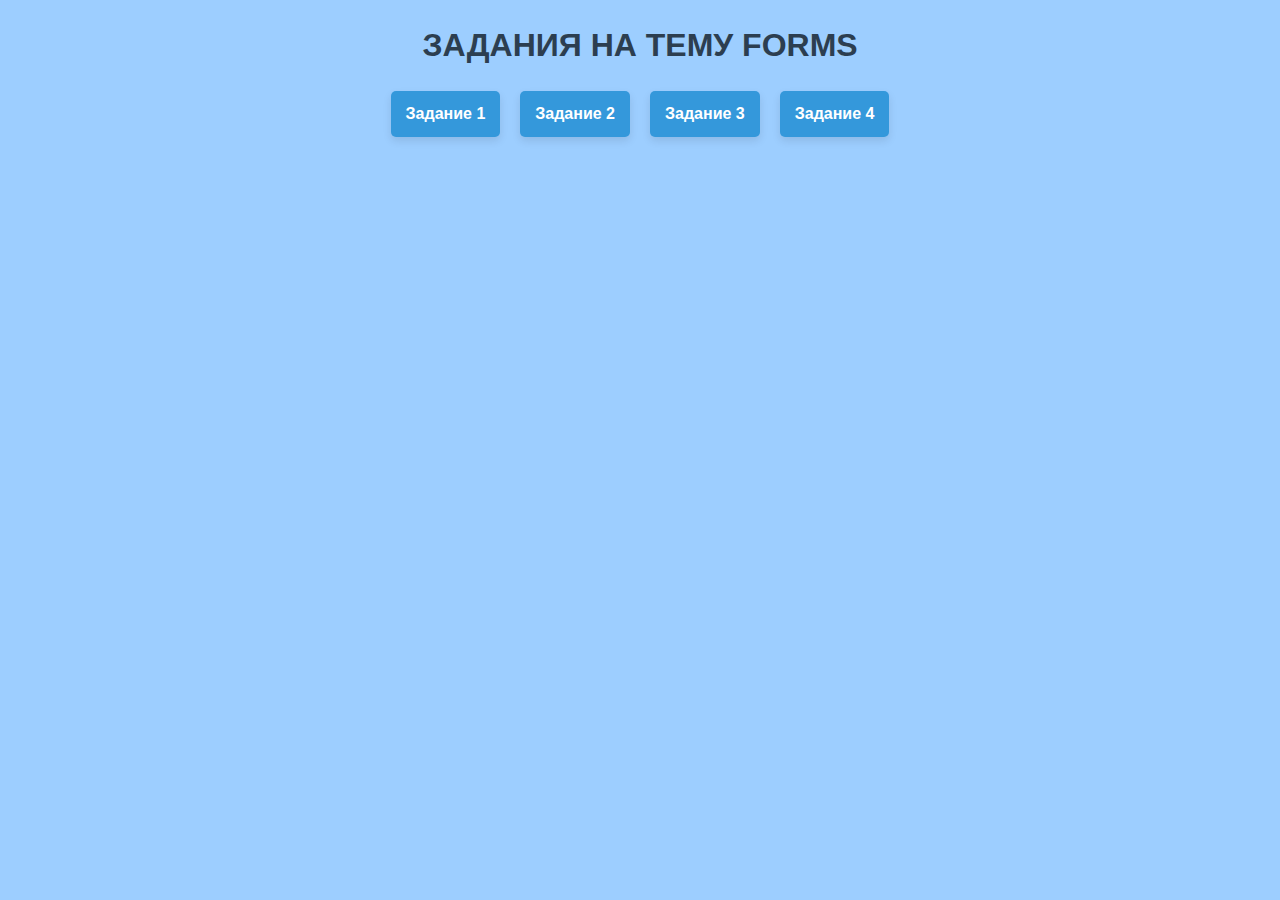
<file: index.html>
<html lang="en">
<head>
    <meta charset="UTF-8">
    <meta name="viewport" content="width=device-width, initial-scale=1.0">
    <title>Forms</title>
    <link rel="stylesheet" type="text/css" href="css/style.css">
</head>
<body>
    <h1>ЗАДАНИЯ НА ТЕМУ FORMS</h1>
    <ul>
        <li><a href="n1.html">Задание 1</a></li>
        <li><a href="n2.html">Задание 2</a></li>
        <li><a href="n3.html">Задание 3</a></li>
        <li><a href="n4.html">Задание 4</a></li>
    </ul>
</body>
</html>
</file>
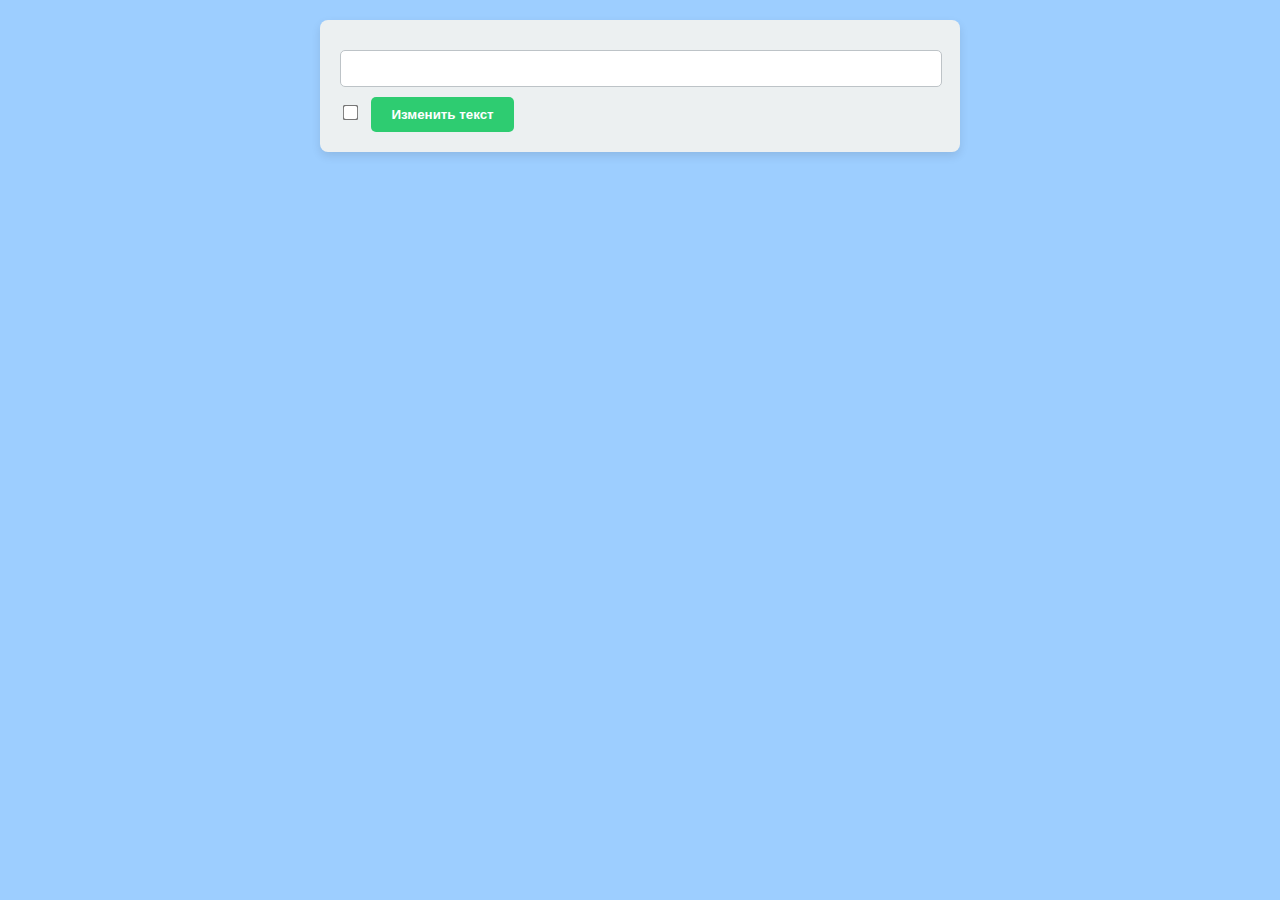
<file: n1.html>
<!DOCTYPE html>
<html lang="en">
<head>
    <meta charset="UTF-8">
    <meta name="viewport" content="width=device-width, initial-scale=1.0">
    <title>Forms</title>
    <link rel="stylesheet" type="text/css" href="css/style.css">
</head>
<body>
    <form action="" id="f1">
   <input type="text" id="txt1">
   <input type="checkbox" name="" id="c1">
   <input type="button" value="Изменить текст" id="btn">
    </form>
    <script>
document.getElementById("btn").onclick=function(){
    let flag=confirm("Подтвердить действие?");
    if (flag){
        document.getElementById("c1").checked=true;
        document.getElementById("txt1").value="Новый текст";
    }
    else
        document.getElementById(f1).reset();
}
    </script>
</body>
</html>
</file>
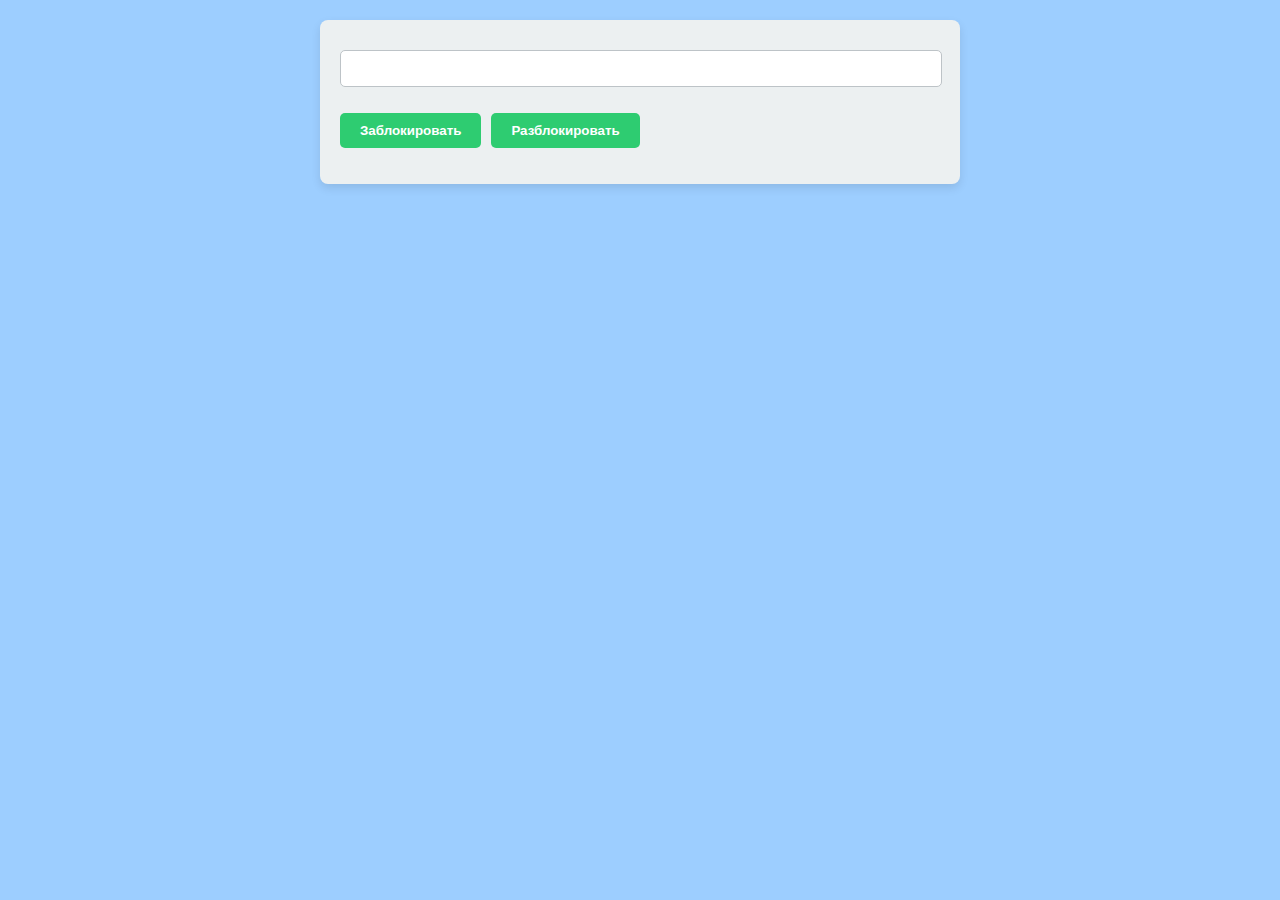
<file: n2.html>
<!DOCTYPE html>
<html lang="en">
<head>
    <meta charset="UTF-8">
    <meta name="viewport" content="width=device-width, initial-scale=1.0">
    <title>Forms</title>
    <link rel="stylesheet" type="text/css" href="css/style.css">
</head>
<body>
    <form action="">
        <input type="text" id="txt1">
        <p>
            <input type="button" id="lock" value="Заблокировать">
            <input type="button" id="unlock" value="Разблокировать">
        </p>
    </form>
    <script>
        document.getElementById("lock").onclick=function(){
         document.getElementById("txt1").disabled=true;
        }
        document.getElementById("unlock").onclick=function(){
         document.getElementById("txt1").disabled=false;
        }
    </script>
</body>
</html>
</file>
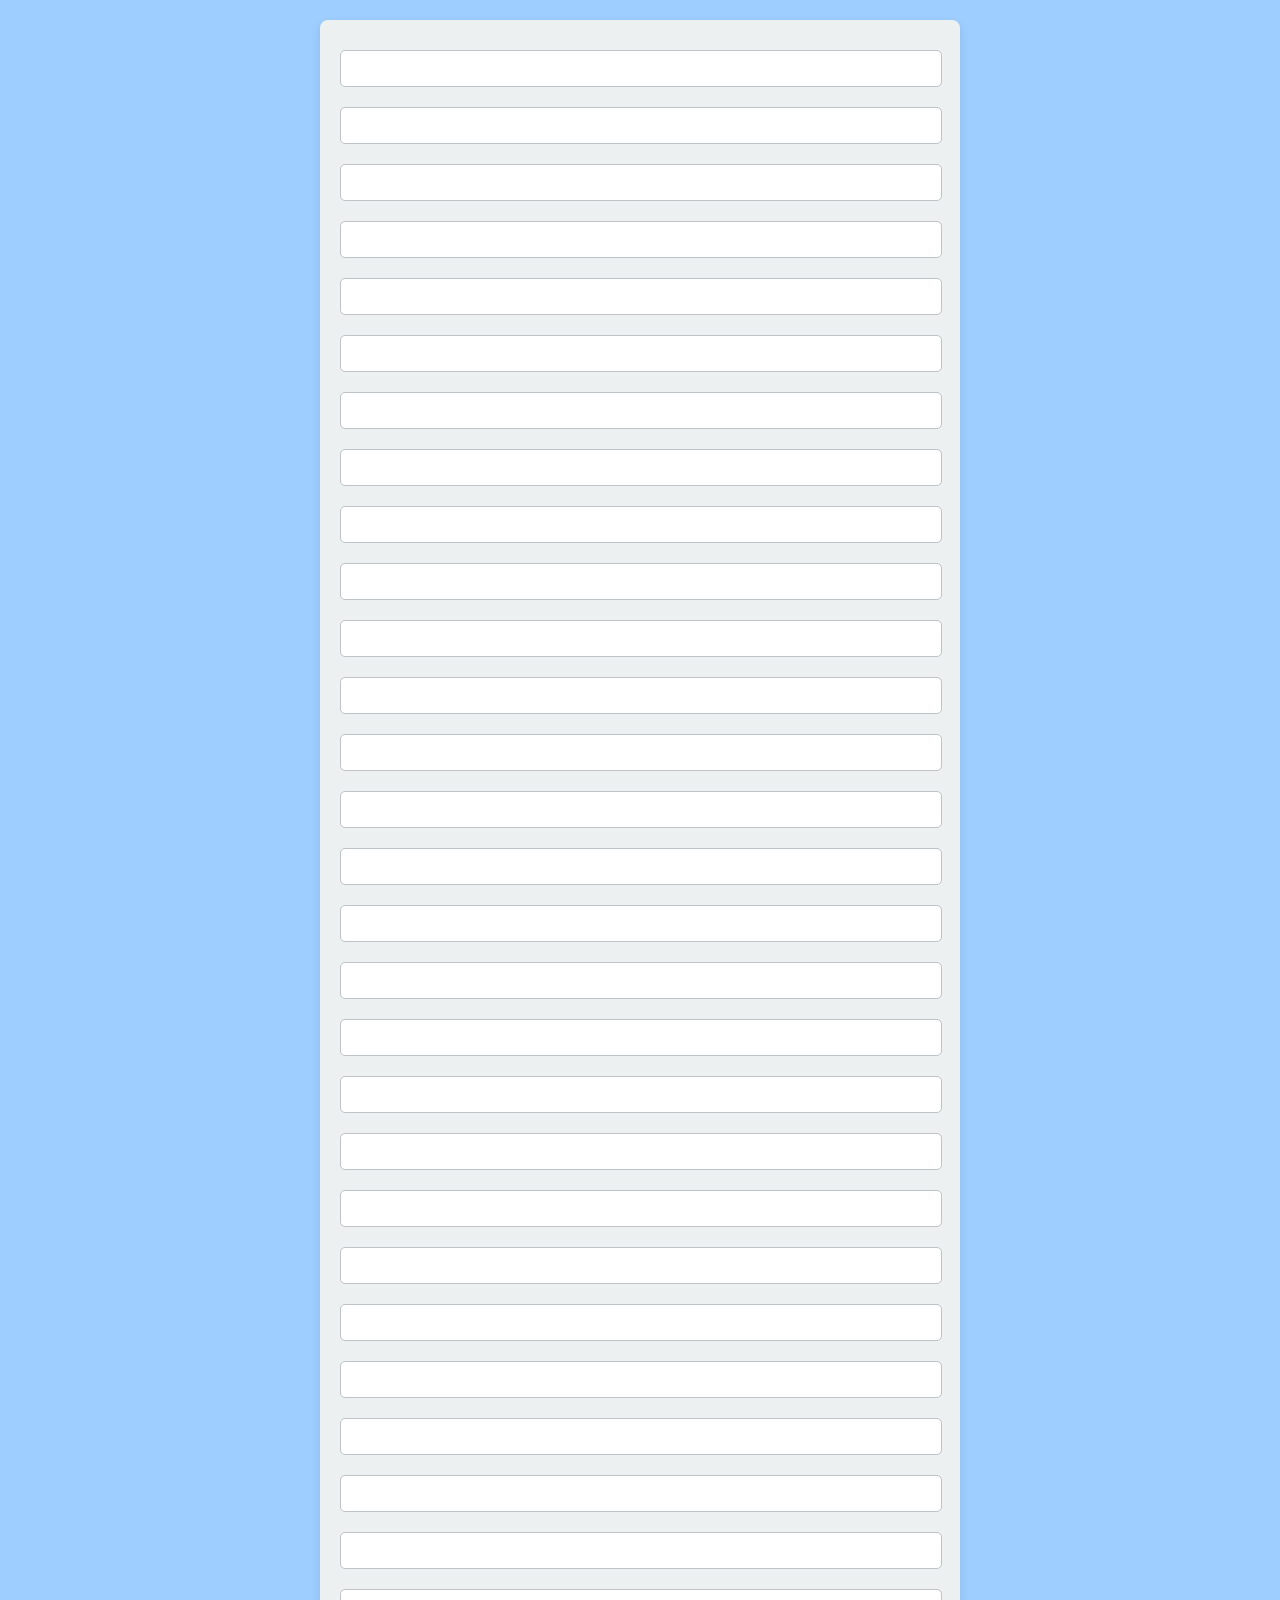
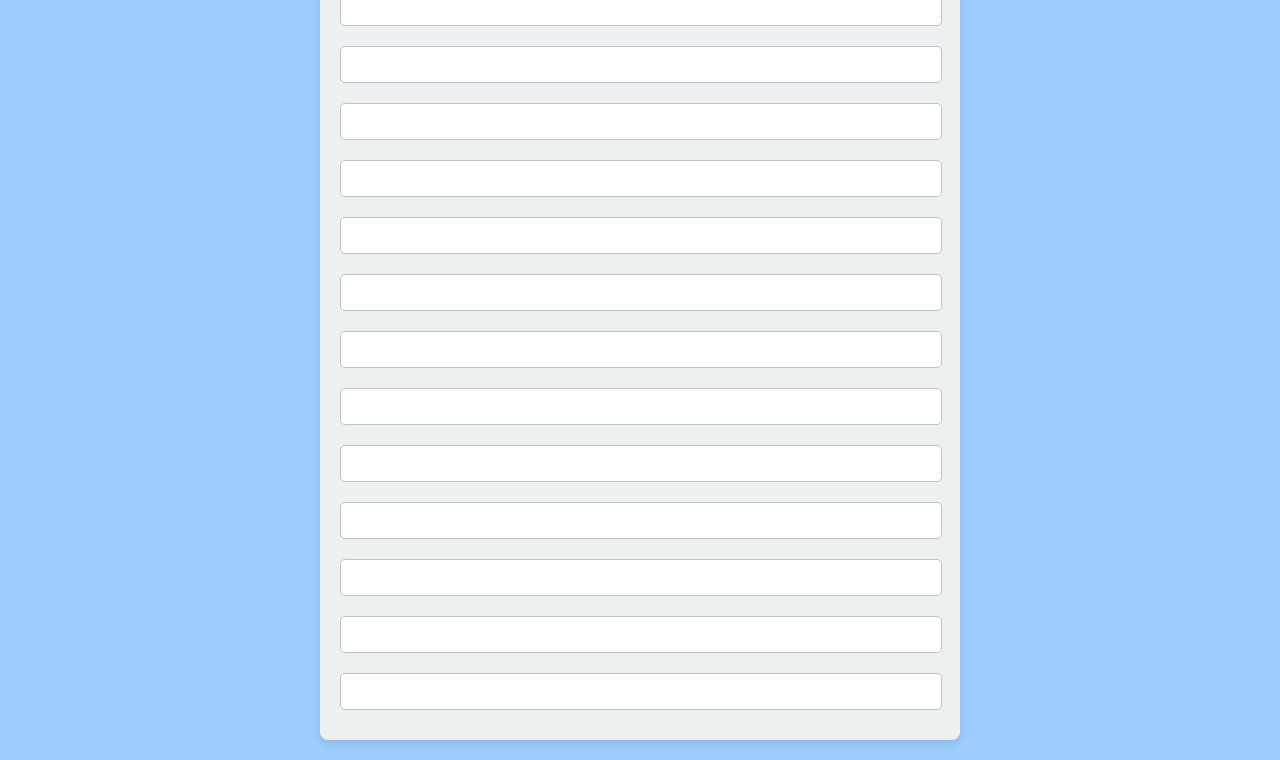
<file: n3.html>
<!DOCTYPE html>
<html lang="en">
<head>
    <meta charset="UTF-8">
    <meta name="viewport" content="width=device-width, initial-scale=1.0">
    <title>Forms</title>
    <link rel="stylesheet" type="text/css" href="css/style.css">
</head>
<body>
    <form action="">
        <input type="text">
        <input type="text">
        <input type="text">
        <input type="text">
        <input type="text">
        <input type="text">
        <input type="text">
        <input type="text">
        <input type="text">
        <input type="text">
        <input type="text">
        <input type="text">
        <input type="text">
        <input type="text">
        <input type="text">
        <input type="text">
        <input type="text">
        <input type="text">
        <input type="text">
        <input type="text">
        <input type="text">
        <input type="text">
        <input type="text">
        <input type="text">
        <input type="text">
        <input type="text">
        <input type="text">
        <input type="text">
        <input type="text">
        <input type="text">
        <input type="text">
        <input type="text">
        <input type="text">
        <input type="text">
        <input type="text">
        <input type="text">
        <input type="text">
        <input type="text">
        <input type="text">
        <input type="text">
    </form>
    <script>
       let elems =document.querySelectorAll("input[type=text]");
       console.log(elems);
       for (let i=0;i<elems.length;i++){       
         elems[i].onmouseover=function(){
           elems[i].focus();
           elems[i].value=elems[i].type;
         }
         elems[i].onmouseout=function(){
           elems[i].blur();
           elems[i].value="";   
       }
       }
    </script>
</body>
</html>
</file>
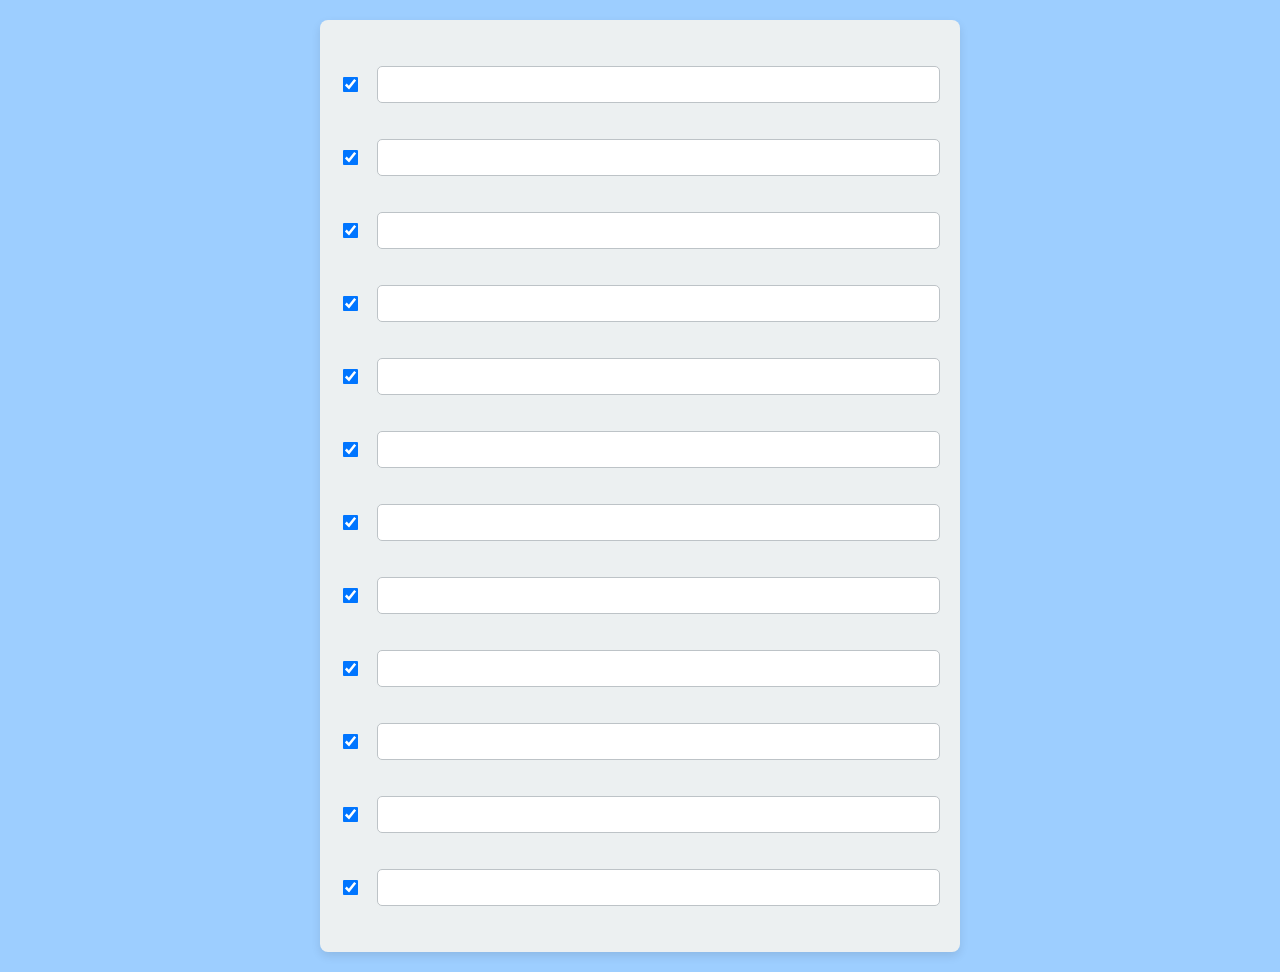
<file: n4.html>
<!DOCTYPE html>
<html lang="en">
<head>
    <meta charset="UTF-8">
    <meta name="viewport" content="width=device-width, initial-scale=1.0">
    <title>Forms</title>
    <link rel="stylesheet" type="text/css" href="css/style.css">
</head>
<body>
   <form  action="">
    <p>
        <input type="checkbox" name="" checked>
        <input type="text">
    </p>
    <p>
        <input type="checkbox" name="" checked>
        <input type="text">
    </p>
    <p>
        <input type="checkbox" name="" checked>
        <input type="text">
    </p>
    <p>
        <input type="checkbox" name="" checked>
        <input type="text">
    </p>
    <p>
        <input type="checkbox" name="" checked>
        <input type="text">
    </p>
    <p>
        <input type="checkbox" name="" checked>
        <input type="text">
    </p>
    <p>
        <input type="checkbox" name="" checked>
        <input type="text">
    </p>
    <p>
        <input type="checkbox" name="" checked>
        <input type="text">
    </p>
    <p>
        <input type="checkbox" name="" checked>
        <input type="text">
    </p>
    <p>
        <input type="checkbox" name="" checked>
        <input type="text">
    </p>
    <p>
        <input type="checkbox" name="" checked>
        <input type="text">
    </p>
    <p>
        <input type="checkbox" name="" checked>
        <input type="text">
    </p>
   </form>
   <script>
    let checks=document.querySelectorAll("input[type=checkbox]");
    for(let i=0;i<checks.length;i++){
        checks[i].onclick=function(){
            checks[i].nextElementSibling.hidden=!checks[i].checked;
        }
    }
   </script>
</body>
</html>
</file>
<file: css/style.css>
body {
    font-family: 'Arial', sans-serif;
    background-color: #9dceff;
    color: #333;
    margin: 0;
    padding: 0;
    line-height: 1.6;
}

h1 {
    text-align: center;
    margin: 20px 0;
    color: #2c3e50;
}

ul {
    list-style: none;
    padding: 0;
    display: flex;
    justify-content: center;
    gap: 20px;
}

ul li {
    background: #3498db;
    padding: 10px 15px;
    border-radius: 5px;
    box-shadow: 0 4px 8px rgba(0, 0, 0, 0.1);
    transition: background-color 0.3s;
}

ul li a {
    text-decoration: none;
    color: #fff;
    font-weight: bold;
}

ul li:hover {
    background: #2980b9;
}

form {
    max-width: 600px;
    margin: 20px auto;
    padding: 20px;
    background: #ecf0f1;
    border-radius: 8px;
    box-shadow: 0 4px 10px rgba(0, 0, 0, 0.1);
}

input[type="text"] {
    width: calc(100% - 20px);
    padding: 10px;
    margin: 10px 0;
    border: 1px solid #bdc3c7;
    border-radius: 5px;
    transition: border-color 0.3s, background-color 0.3s;
}

input[type="text"]:focus {
    border-color: #3498db;
    background-color: #e8f8ff;
}

input[type="button"],
input[type="submit"] {
    padding: 10px 20px;
    background: #2ecc71;
    color: #fff;
    border: none;
    border-radius: 5px;
    cursor: pointer;
    font-weight: bold;
    transition: background-color 0.3s;
}

input[type="button"]:hover,
input[type="submit"]:hover {
    background: #27ae60;
}

input[type="checkbox"] {
    transform: scale(1.2);
    margin-right: 10px;
}

p {
    display: flex;
    align-items: center;
    gap: 10px;
}

.hidden {
    display: none;
}
</file>
